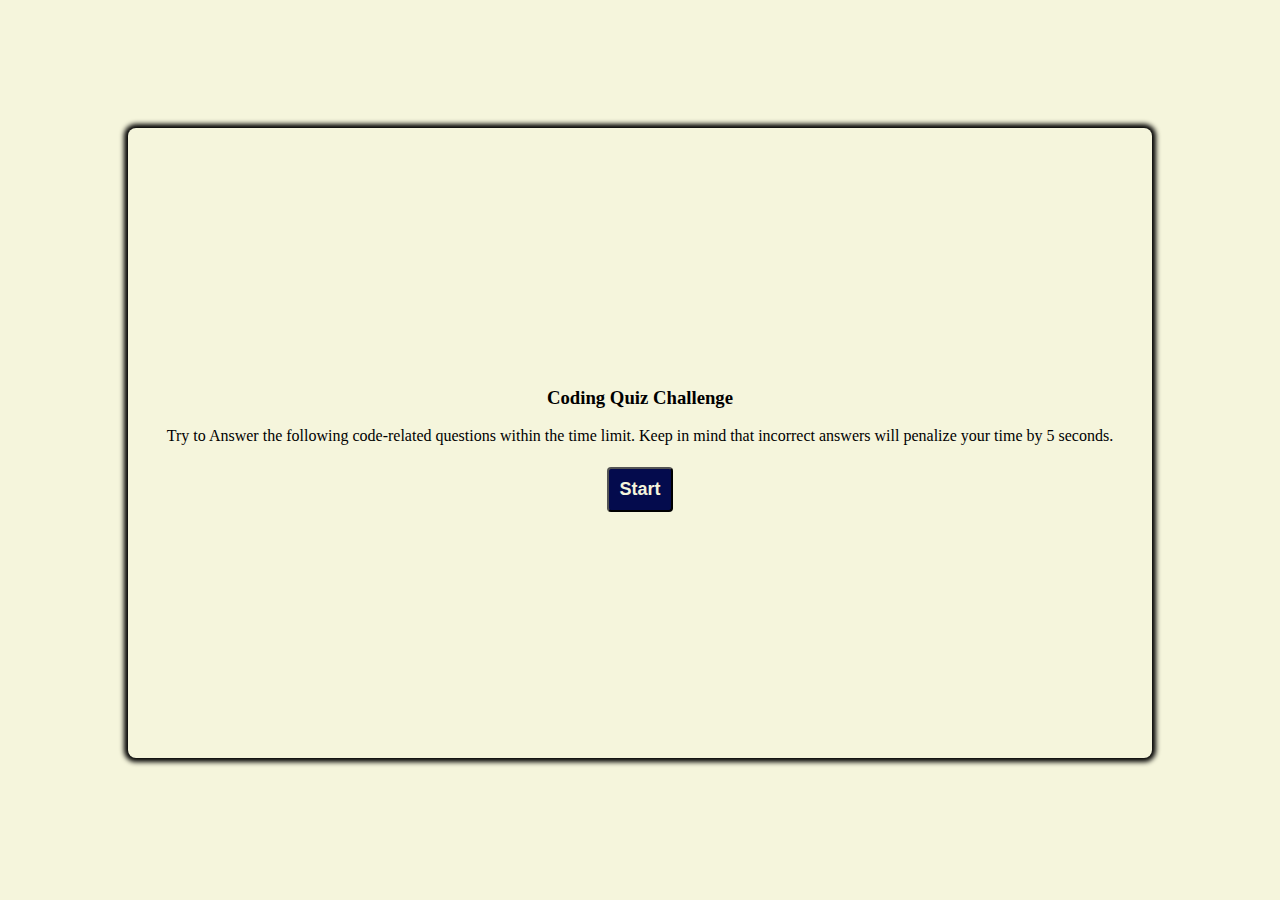
<file: index.html>
<!DOCTYPE html>
<html lang="en">
<head>
    <meta charset="UTF-8">
    <meta http-equiv="X-UA-Compatible" content="IE=edge">
    <meta name="viewport" content="width=device-width, initial-scale=1.0">
    <title>Coding Quiz Challenge</title>
    <link rel="stylesheet" href="./assets/style.css">
</head>
<body>
    <header>
        <section>
            <h3>Coding Quiz Challenge</h3>
            <p>Try to Answer the following code-related questions within the time limit. Keep in mind that incorrect answers will penalize your time by 5 seconds.</p>
            <a href="./quiz/quiz.html"><button id="start-button">Start</button></a>
        </section>
    </header>
<script src="./quiz/quiz.js"></script>    
<!-- <script src="./landing.js"></script> -->
</body>
</html>
</file>
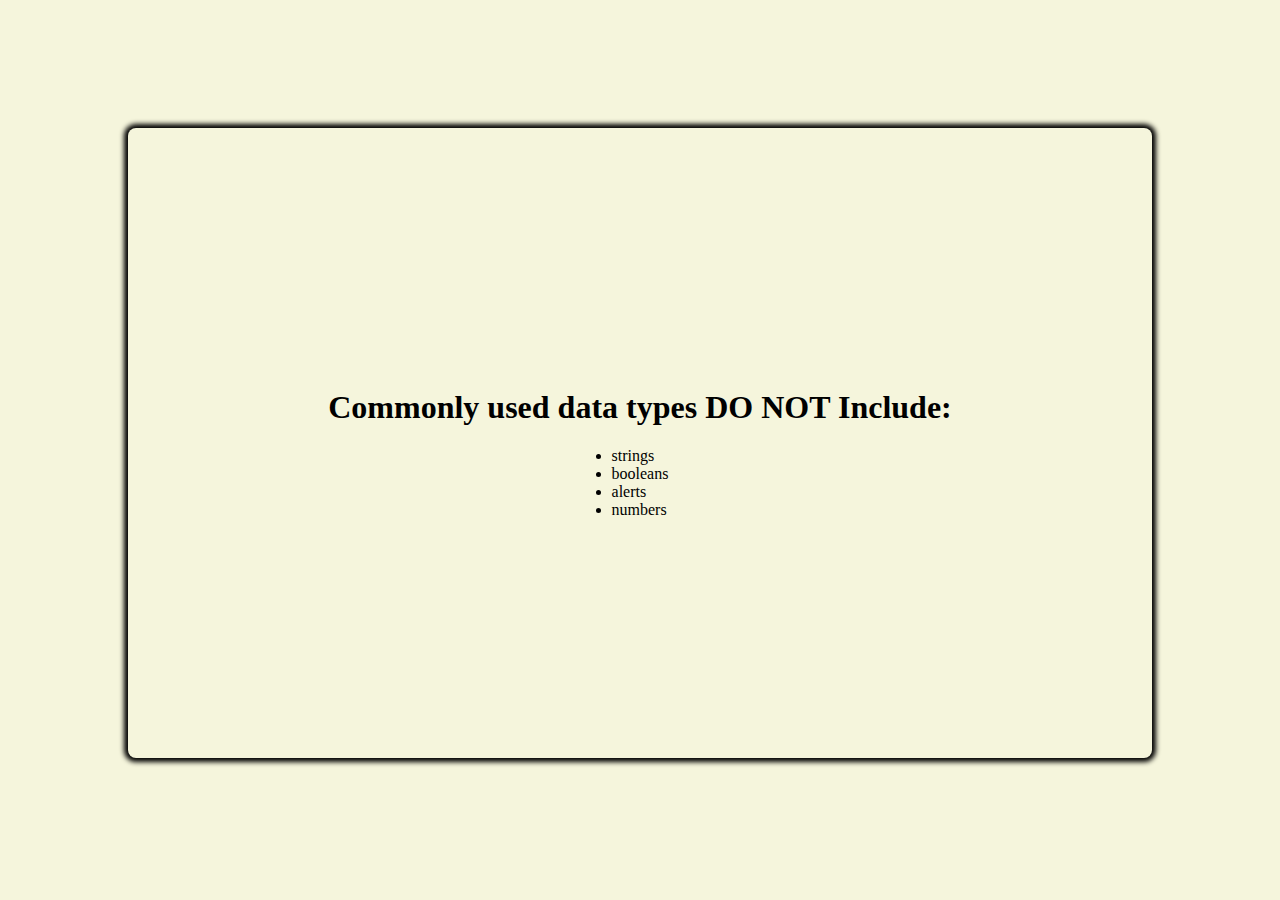
<file: quiz/quiz.html>
<!DOCTYPE html>
<html lang="en">
<head>
    <meta charset="UTF-8">
    <meta http-equiv="X-UA-Compatible" content="IE=edge">
    <meta name="viewport" content="width=device-width, initial-scale=1.0">
    <title>Coding Quiz Challenge</title>
    <link rel="stylesheet" href="../assets/style.css">
    <!-- <script src="/landing.js"></script> -->
</head>
<body>
    <div id='timer'> </div>
    <div id="question"></div><div>
    <div id="choices"></div>

    <script src="quiz.js"></script> 
</body>
</html>
</file>
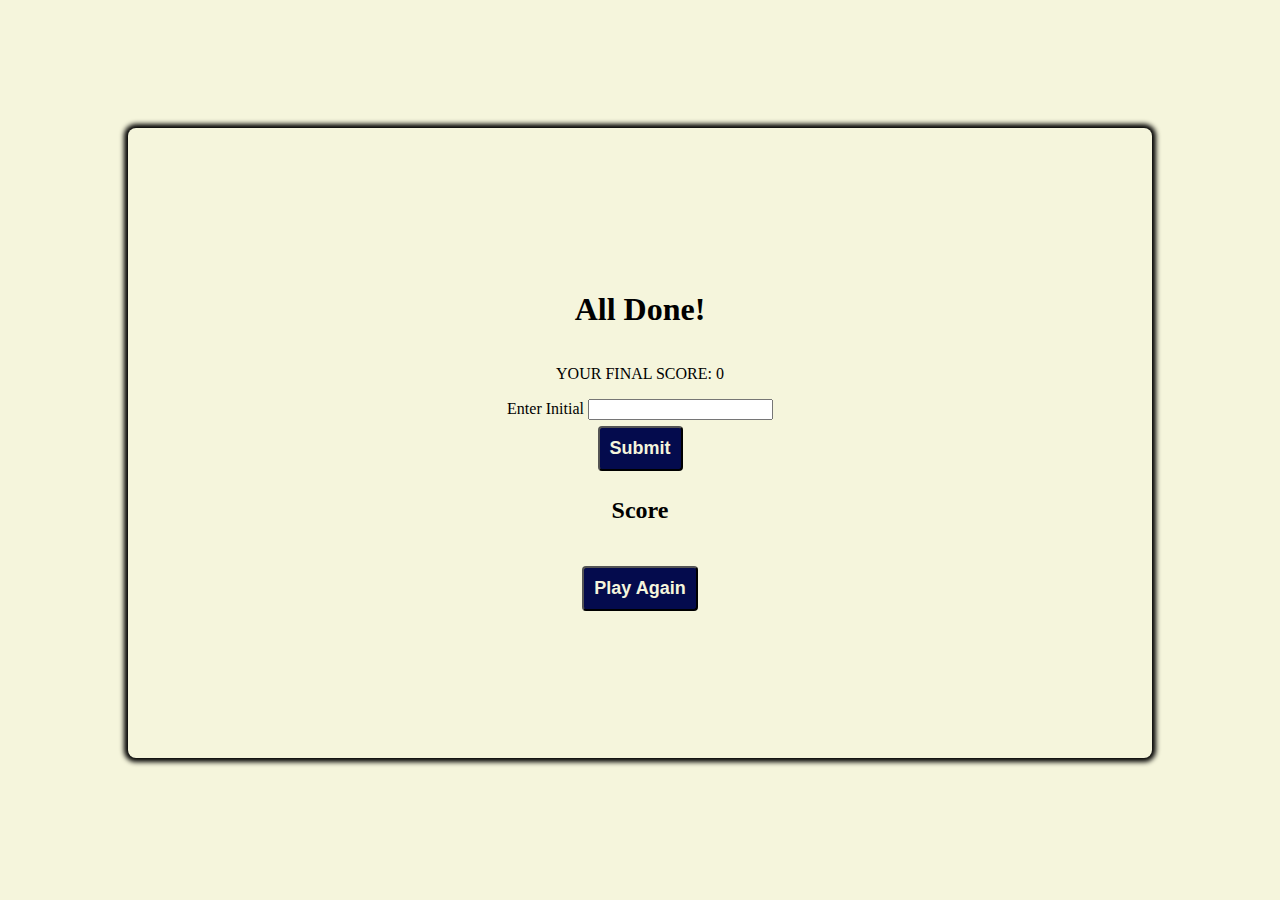
<file: result/result.html>
<!DOCTYPE html>
<html lang="en">
<head>
    <meta charset="UTF-8">
    <meta http-equiv="X-UA-Compatible" content="IE=edge">
    <meta name="viewport" content="width=device-width, initial-scale=1.0">
    <title>Coding Quiz Challenge</title>
    <link rel="stylesheet" href="../assets/style.css">
</head>
<body>
    <h1>All Done!</h1>
    <p id="final-score"></p>
    <div class="initial">
        <label for="initial">Enter Initial</label>
        <input type="text" name="initial" id="initial-input" placeholder="" />
    </div>
    <button id="submit-button">Submit</button>
    <h2>Score</h2>
    <div id="div-score">
        <ol id="showScore"></ol>
    </div>
    <a href="../index.html"><button id="play-again">Play Again</button></a>
    <script src="./result.js"></script>
</body>
</html>
</file>
<file: assets/style.css>
button {
    font-size: large;
    font-weight: bold;
    box-shadow: 0 6px 12px -2px rgba(#F27813, .15);
    background: #040b4d;
    border-radius: 4px;
    padding: 10px;
    color: beige;
    margin: 6px;
    cursor: pointer;
 }

 body {
    width: 80vw;
    max-width: 80%;
    background-color: beige;
    height: 70vh;
    box-shadow: 0 0 5px 4px;
    display: flex;
    flex-direction: column;
    justify-content: center;
    align-items: center;
    border-radius: 8px;
    text-align: center;
    margin: 10%;
 }

 #div-score, #choices  {
    text-align: left;
 }
</file>
